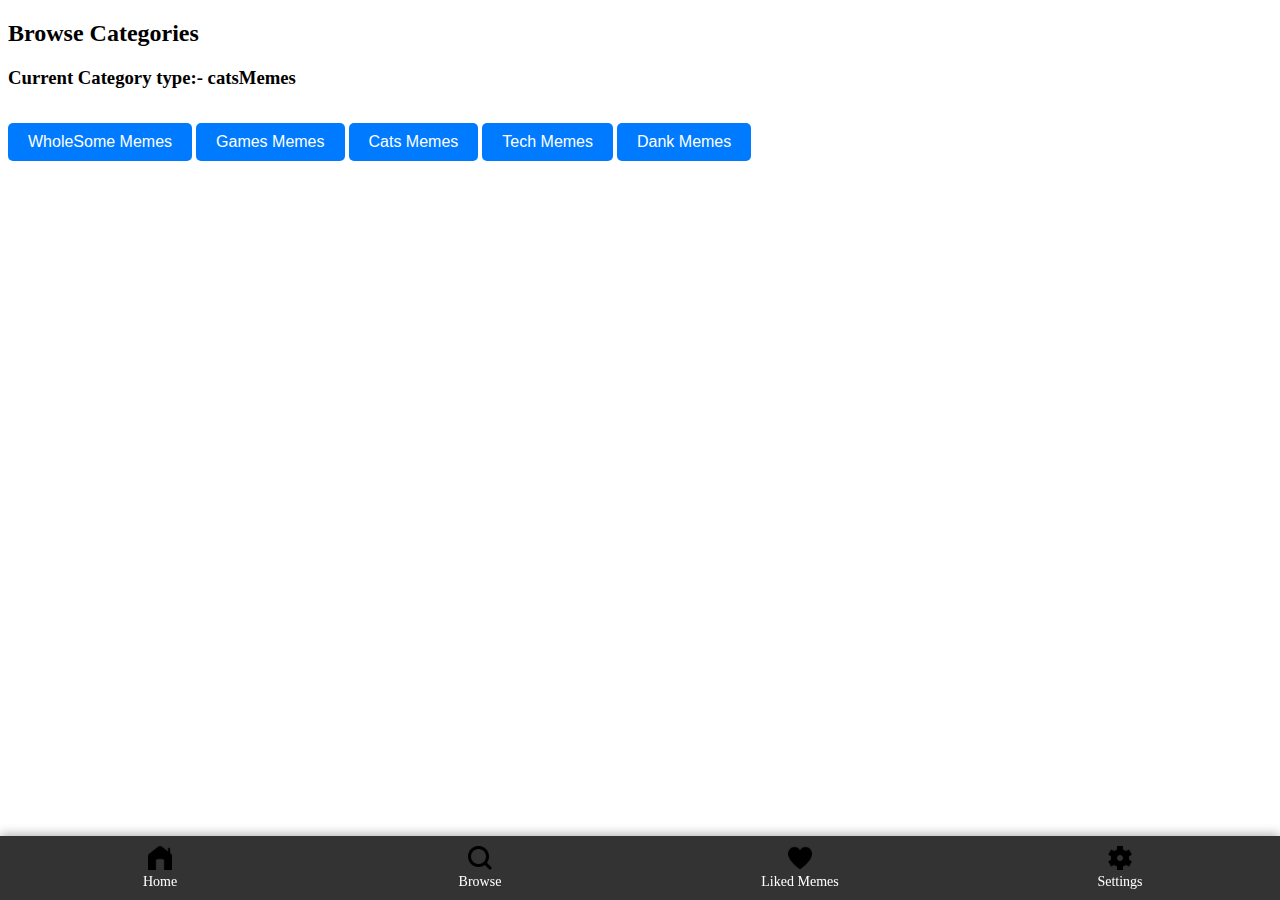
<file: browse.html>
<!DOCTYPE html>
<html lang="en">

<head>
    <meta charset="UTF-8">
    <meta name="viewport" content="width=device-width, initial-scale=1.0">
    <title>lol Memes</title>
    <link rel="stylesheet" href="CSS\nav.css">
    <link rel="stylesheet" href="CSS\meme_Container.css">
</head>

<body>
    <div>
        <nav>
            <ul>
                <li><a href="home.html">
                        <img src="images\home.png" alt="Home emoji" width="20px" height="20px">
                        Home</a></li>
                <li><a href="browse.html">
                        <img src="images\browse.png" alt="Home emoji" width="20px" height="20px">
                        Browse</a></li>
                <li><a href="like.html">
                        <img src="images\like.png" alt="Home emoji" width="20px" height="20px">
                        Liked Memes</a></li>
                <li><a href="setting.html">
                        <img src="images\setting.png" alt="Home emoji" width="20px" height="20px">
                        Settings</a></li>
            </ul>
        </nav>
    </div>
    <div>
        <h2>Browse Categories</h2>
        <h3 id="printcategorytype"></h3>
    </div>
    <div id="Categories">
        <div>
            <button id="wholeSome">WholeSome Memes</button>
            <button id="games">Games Memes</button>
            <button id="cats">Cats Memes</button>
            <button id="tech">Tech Memes</button>
            <button id="dank">Dank Memes</button>
        </div>
    </div>
</body>

<script src="JS/browse.js"></script>
<script src="JS/main.js">
</script>

</html>
</file>
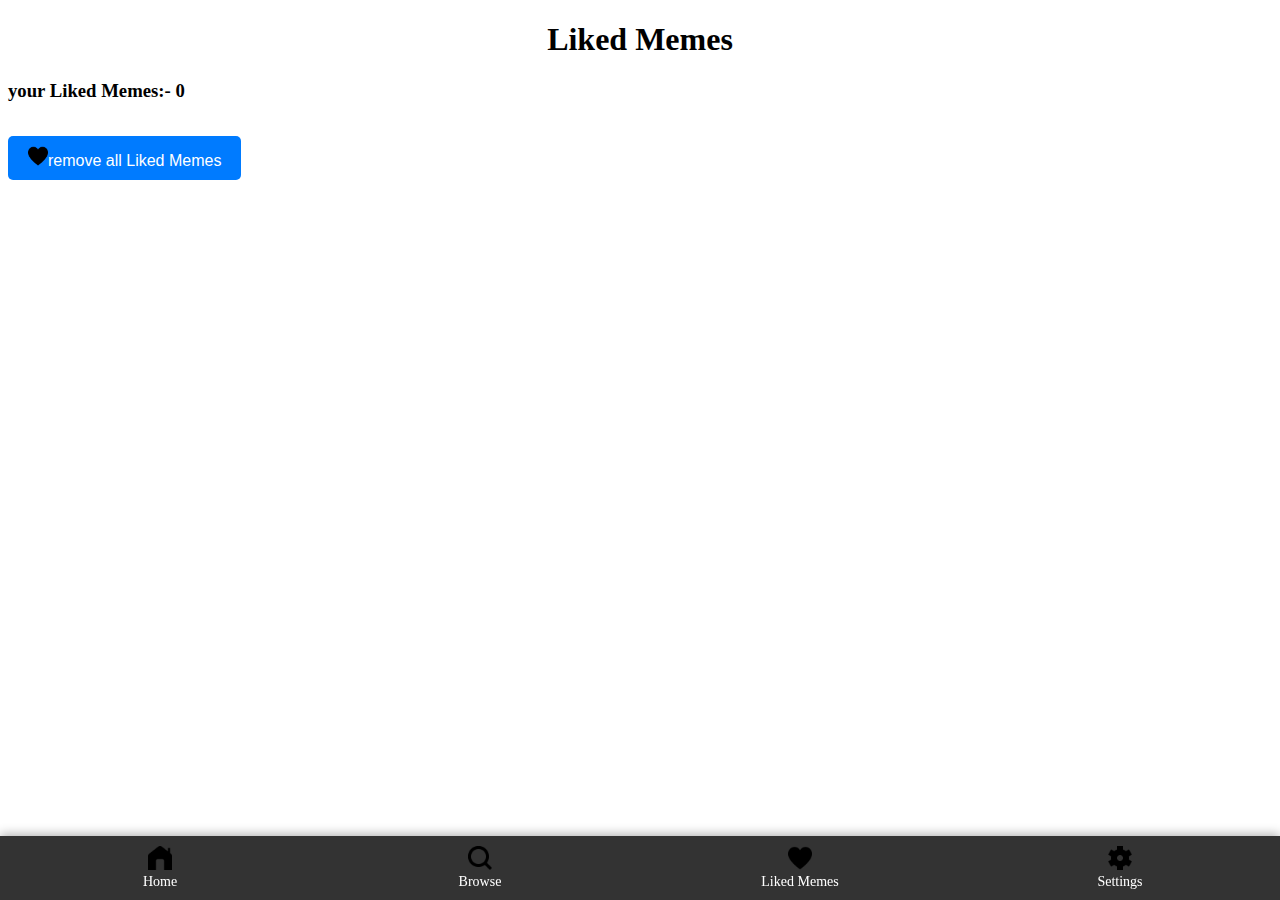
<file: like.html>
<!DOCTYPE html>
<html lang="en">

<head>
    <meta charset="UTF-8">
    <meta name="viewport" content="width=device-width, initial-scale=1.0">
    <title>lol Memes</title>
    <link rel="stylesheet" href="CSS\nav.css">
    <link rel="stylesheet" href="CSS\meme_Container.css">
    <style>
        .meme-grid {
            display: grid;
            grid-template-columns: repeat(2, 1fr);
            gap: 20px;
        }

        .container {
            background: #eee;
            padding: 10px;
            border-radius: 10px;
        }

        .container img {
            width: 100%;
            height: auto;
            border-radius: 10px;
        }
    </style>

</head>

<body>
    <div>
        <nav>
            <ul>
                <li><a href="index.html">
                        <img src="images\home.png" alt="Home emoji" width="20px" height="20px">
                        Home</a></li>
                <li><a href="browse.html">
                        <img src="images\browse.png" alt="Home emoji" width="20px" height="20px">
                        Browse</a></li>
                <li><a href="like.html">
                        <img src="images\like.png" alt="Home emoji" width="20px" height="20px">
                        Liked Memes</a></li>
                <li><a href="setting.html">
                        <img src="images\setting.png" alt="Home emoji" width="20px" height="20px">
                        Settings</a></li>
            </ul>
        </nav>
    </div>
    <div>
        <h1 style="text-align:center">Liked Memes</h1>
    </div>
    <div>
        <h3 id="likedmemeCount"></h3>
    </div>
    <div>
        <button id="clearLike"><img src="images\like.png" width="20px" height="20px" alt="">remove all Liked
            Memes</button>
    </div>
    <div id="memePlace" class="meme-grid"></div>
</body>

<script src="JS/like.js"></script>
<script src="JS/main.js"></script>

</html>
</file>
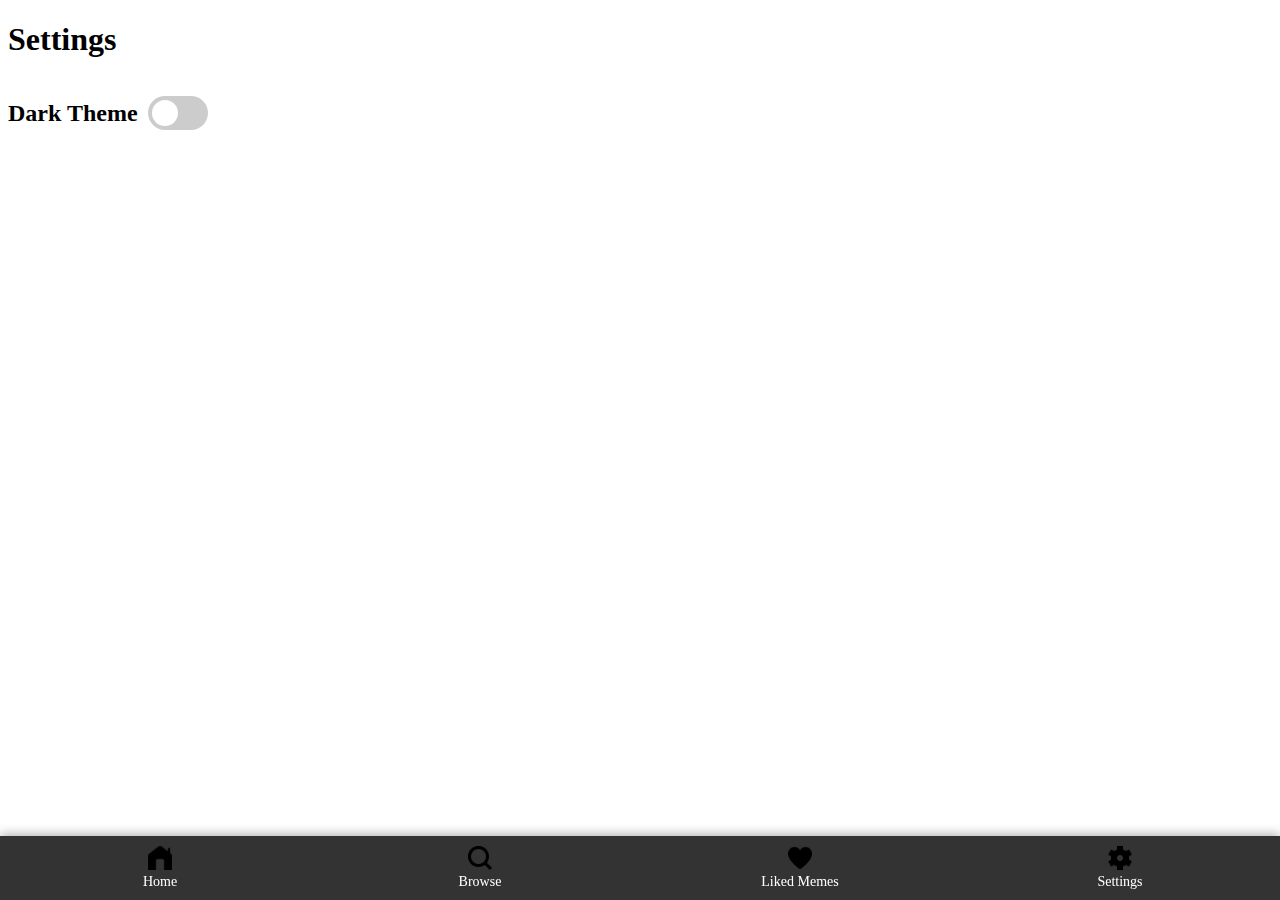
<file: setting.html>
<!DOCTYPE html>
<html lang="en">

<head>
    <meta charset="UTF-8">
    <meta name="viewport" content="width=device-width, initial-scale=1.0">
    <title>lol Memes</title>
    <!-- <link rel="stylesheet" href="home_style.css"> -->
    <link rel="stylesheet" href="CSS\nav.css">
    <link rel="stylesheet" href="CSS\settings.css">
</head>

<body>
    <!-- Bottom Navigation Bar -->
    <div>
        <nav>
            <ul>
                <li><a href="home.html">
                        <img src="images\home.png" alt="Home emoji" width="20px" height="20px">
                        Home</a></li>
                <li><a href="browse.html">
                        <img src="images\browse.png" alt="Home emoji" width="20px" height="20px">
                        Browse</a></li>
                        <li><a href="Like.html">
                        <img src="images\like.png" alt="Home emoji" width="20px" height="20px">
                        Liked Memes</a></li>
                <li><a href="setting.html">
                        <img src="images\setting.png" alt="Home emoji" width="20px" height="20px">
                        Settings</a></li>
            </ul>
        </nav>
    </div>
    <!-- Bottom Navigation Bar -- [END]-->
    <!-- Text = Setting -->
    <div>
        <h1 text-align="center">Settings</h1>
    </div>
    <!-- Switch Box -->
    <div class="toggle-container">
        <h2>Dark Theme</h2>
        <label class="switch">
            <input type="checkbox" id="theme-toggle">
            <span class="slider round"></span>
        </label>
    </div>

</body>
<script src="JS/settings.js"></script>

</html>
</file>
